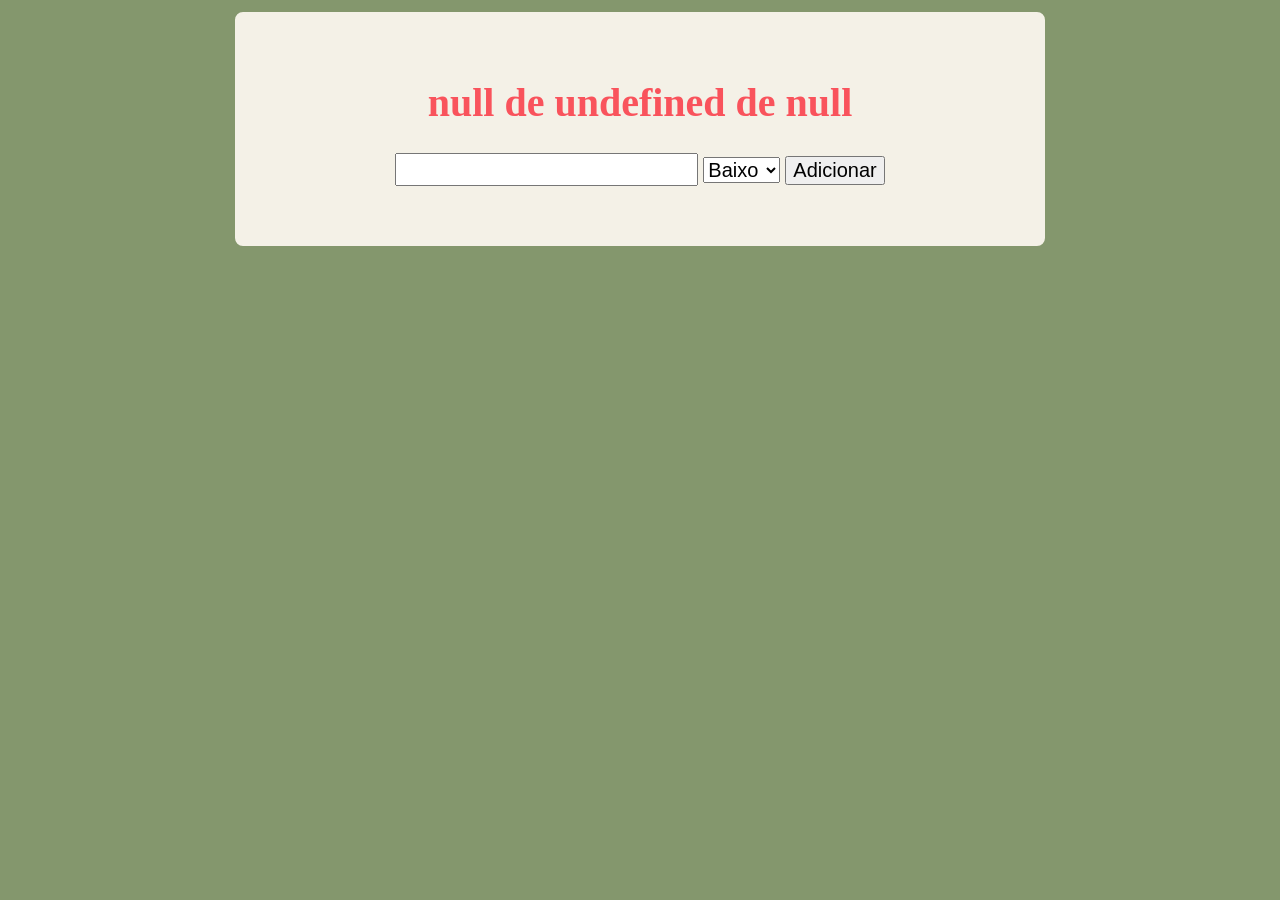
<file: tarefa.html>
<!DOCTYPE html>
<html lang="en">
<head>
    <meta charset="UTF-8">
    <meta name="viewport" content="width=device-width, initial-scale=1.0">
    <title>tarefas</title>
    <link rel="stylesheet" href="style.css">

</head>
<body>

    <div id="principal">

         <h1 id="data"></h1>

        <input type="text" id="entrada">

        <select name="" class="prioridade"> 
            <option value="baixa">Baixo</option>
            <option value="media">Médio</option>
            <option value="alta">Alto</option>
        </select>

        <button id="guardar">
            Adicionar
        </button>

     <ul id="lista">

     </ul>


    </div>

    



    <script src="tarefa.js"></script>
    
</body>
</html>
</file>
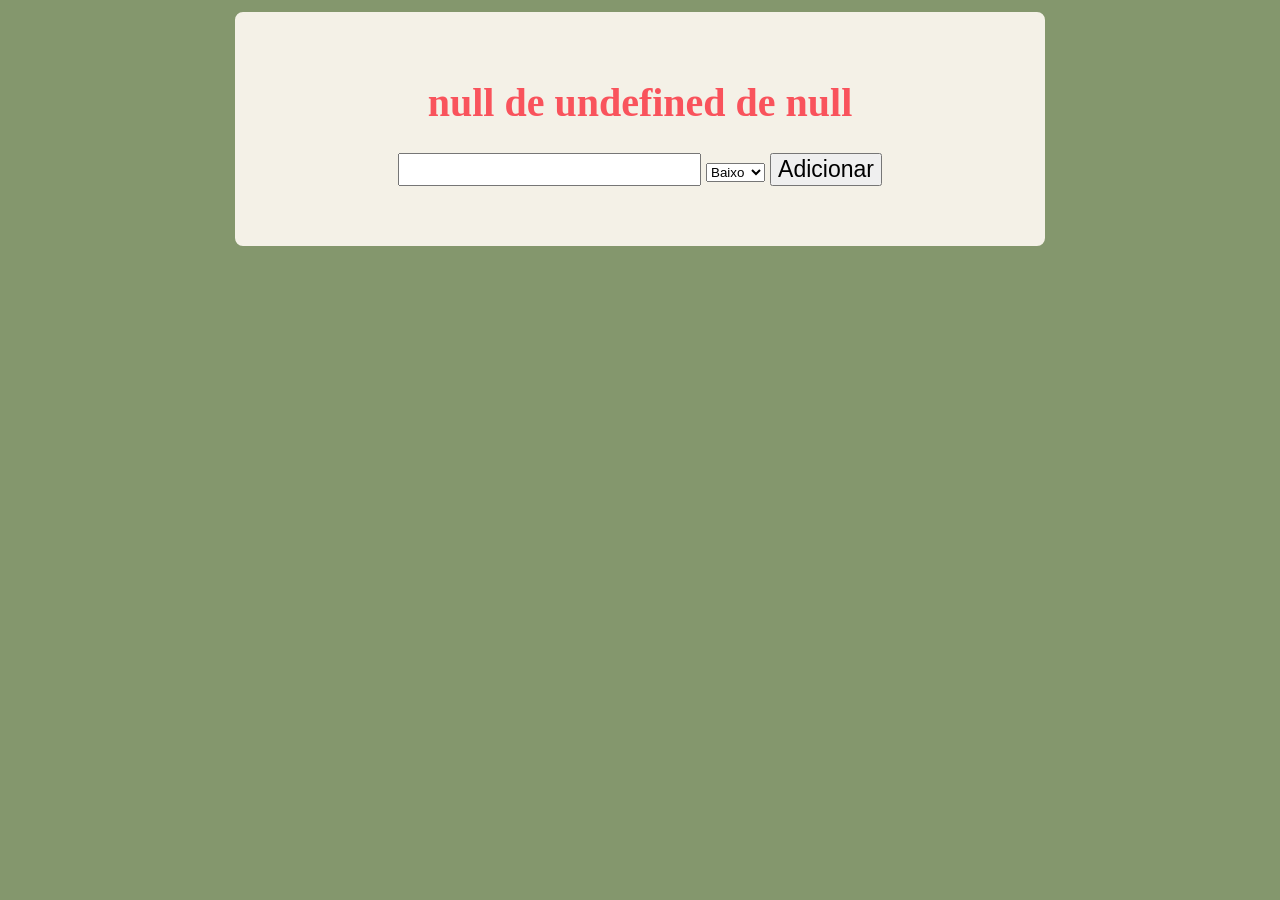
<file: sisitema-escala-trabalho/tarefa.html>
<!DOCTYPE html>
<html lang="en">
<head>
    <meta charset="UTF-8">
    <meta name="viewport" content="width=device-width, initial-scale=1.0">
    <title>tarefas</title>
    <link rel="stylesheet" href="style.css">

</head>
<body>

    <div id="principal">

         <h1 id="data"></h1>

        <input type="text" id="entrada">

        <select name="" class="prioridade"> 
            <option value="baixa">Baixo</option>
            <option value="media">Médio</option>
            <option value="alta">Alto</option>
        </select>

        <button id="guardar">
            Adicionar
        </button>

     <ul id="lista">

     </ul>


    </div>

    



    <script src="tarefa.js"></script>
    
</body>
</html>
</file>
<file: style.css>
body{
    margin: 0;
    padding: 0;
    text-align: center;
    background-color: #84976d;
}

#principal{
    max-width: 730px;
    margin: 10px auto;
    padding: 40px;
    color: #f9535c;
    font-size: 20px;
    background-color: #f4f1e7;
    border: 2px solid #84976d;
    border-radius: 10px;
}



.dias-semana span{
    display: inline-block;
    width: 14.2%;
    font-size: larger;
}

/*.dias-semana {
    display: flex;
    width: 100%;
    flex-wrap: wrap;
}*/

.numeros-semana span:hover{
    background: #5ec271;
    
}

.numeros-semana, .dias-semana{
    display: grid;
    grid-template-columns: repeat(7, 1fr);
    gap: 5px;
    /*display: flex;
    width: 100%;
    flex-wrap: wrap;*/
}

/*.numeros-semana span{
    display: inline-block;
    width: 14.2%;
    /*padding-top: 10px;
    border: 2px solid #91c25e;
    box-sizing: border-box;
    font-size: larger;
    border-radius: 10px;
}*/

.numeros-semana span, .vazio{
    width: 50px;
    height: 40px;
    margin-top: 15px;
    display: flex;
    align-items: center;
    justify-content: center;
    cursor: pointer;
}


.mes-anterior{
    opacity: 0.5;
}

/*botoes*/

.botao-direita, .botao-esquerda{
    width: 35px;
    height: 30px;
    margin-top: 10px;
    margin-bottom: 15px;
    margin: 15px;
}

.meses{
    display: block;
    /*border: 2px solid red;*/
    font-size: 35px;
    margin-top: -20px;
    padding-bottom: 15px;
    color: #91c25e;
}

.painel{
    display: none;
    
    flex-direction: column;
    align-items: center;
    padding-top: 10px;
}

.salvar{
    margin-top: 10px;
}

/*Modificando a página das tarefas*/


li{
    position: relative;
    text-align: center;
    list-style: none;
    margin-bottom: 15px;
    border-bottom: 2px solid black;
    
    font-size: 30px;
}

ul{
    width: 100%;
    padding: 0;
    
}

#entrada{
    font-size: 23px;
}

#guardar{
    font-size: 20px;
    cursor: pointer;
}

.tem-tarefa{
    background-color: green;
    color: white;
    border-radius: 50%;
}

.dia-passado{
    opacity: 0.4;
    background-color: rgb(165, 160, 160);
    color: #0b0f0b;
    pointer-events: none;
}

.dia{
    display: inline-block;
    width: 14.2%;
    /*padding-top: 10px;*/
    border: 2px solid #91c25e;
    box-sizing: border-box;
    font-size: larger;
    border-radius: 10px;
}

.dia-atual{
    border: 4px solid rgb(4, 126, 61);
}

/*botão concluir*/

.concluida{
    text-decoration: line-through;
    color: gray;
}

/* estilizando as prioridades*/

.tag{
    position: absolute;
    padding: 4px 8px;
    border-radius: 10px;
    color: white;
    font-size: 20px;
    left: 5px;
    
}

.alta {
    background-color: red;

}

.media {
    background-color:  orange;
}

.baixa {
    background-color:  green;
}

/*input do edit*/


.input-ediçao, .botao-ediçao{
    font-size: 20px;
    cursor: pointer;
}

button{
    font-size: 18px;
    cursor: pointer;
}

.prioridade{
    font-size: 20px;
}
</file>
<file: sisitema-escala-trabalho/style.css>
body{
    margin: 0;
    padding: 0;
    text-align: center;
    background-color: #84976d;
}

#principal{
    max-width: 730px;
    margin: 10px auto;
    padding: 40px;
    color: #f9535c;
    font-size: 20px;
    background-color: #f4f1e7;
    border: 2px solid #84976d;
    border-radius: 10px;
}



.dias-semana span{
    display: inline-block;
    width: 14.2%;
    font-size: larger;
}

/*.dias-semana {
    display: flex;
    width: 100%;
    flex-wrap: wrap;
}*/

.numeros-semana span:hover{
    background: #5ec271;
    
}

.numeros-semana, .dias-semana{
    display: grid;
    grid-template-columns: repeat(7, 1fr);
    gap: 5px;
    /*display: flex;
    width: 100%;
    flex-wrap: wrap;*/
}

/*.numeros-semana span{
    display: inline-block;
    width: 14.2%;
    /*padding-top: 10px;
    border: 2px solid #91c25e;
    box-sizing: border-box;
    font-size: larger;
    border-radius: 10px;
}*/

.numeros-semana span, .vazio{
    width: 50px;
    height: 40px;
    margin-top: 15px;
    display: flex;
    align-items: center;
    justify-content: center;
    cursor: pointer;
}


.mes-anterior{
    opacity: 0.5;
}

/*botoes*/

.botao-direita, .botao-esquerda{
    width: 35px;
    height: 30px;
    margin-top: 10px;
    margin-bottom: 15px;
    margin: 15px;
}

.meses{
    display: block;
    /*border: 2px solid red;*/
    font-size: 35px;
    margin-top: -20px;
    padding-bottom: 15px;
    color: #91c25e;
}

.painel{
    display: none;
    
    flex-direction: column;
    align-items: center;
    padding-top: 10px;
}

.salvar{
    margin-top: 10px;
}

/*Modificando a página das tarefas*/


li{
    position: relative;
    text-align: center;
    list-style: none;
    margin-bottom: 15px;
    border-bottom: 2px solid black;
    
    font-size: 30px;
}

ul{
    width: 100%;
    padding: 0;
    
}

#entrada{
    font-size: 23px;
}

#guardar{
    font-size: 23px;
    cursor: pointer;
}

.tem-tarefa{
    background-color: green;
    color: white;
    border-radius: 50%;
}

.dia-passado{
    opacity: 0.4;
    background-color: rgb(165, 160, 160);
    color: #0b0f0b;
    pointer-events: none;
}

.dia{
    display: inline-block;
    width: 14.2%;
    /*padding-top: 10px;*/
    border: 2px solid #91c25e;
    box-sizing: border-box;
    font-size: larger;
    border-radius: 10px;
}

.dia-atual{
    border: 4px solid rgb(4, 126, 61);
}

/*botão concluir*/

.concluida{
    text-decoration: line-through;
    color: gray;
}

/* estilizando as prioridades*/

.tag{
    position: absolute;
    padding: 4px 8px;
    border-radius: 10px;
    color: white;
    font-size: 20px;
    left: 5px;
}

.alta {
    background-color: red;

}

.media {
    background-color:  orange;
}

.baixa {
    background-color:  green;
}
</file>
